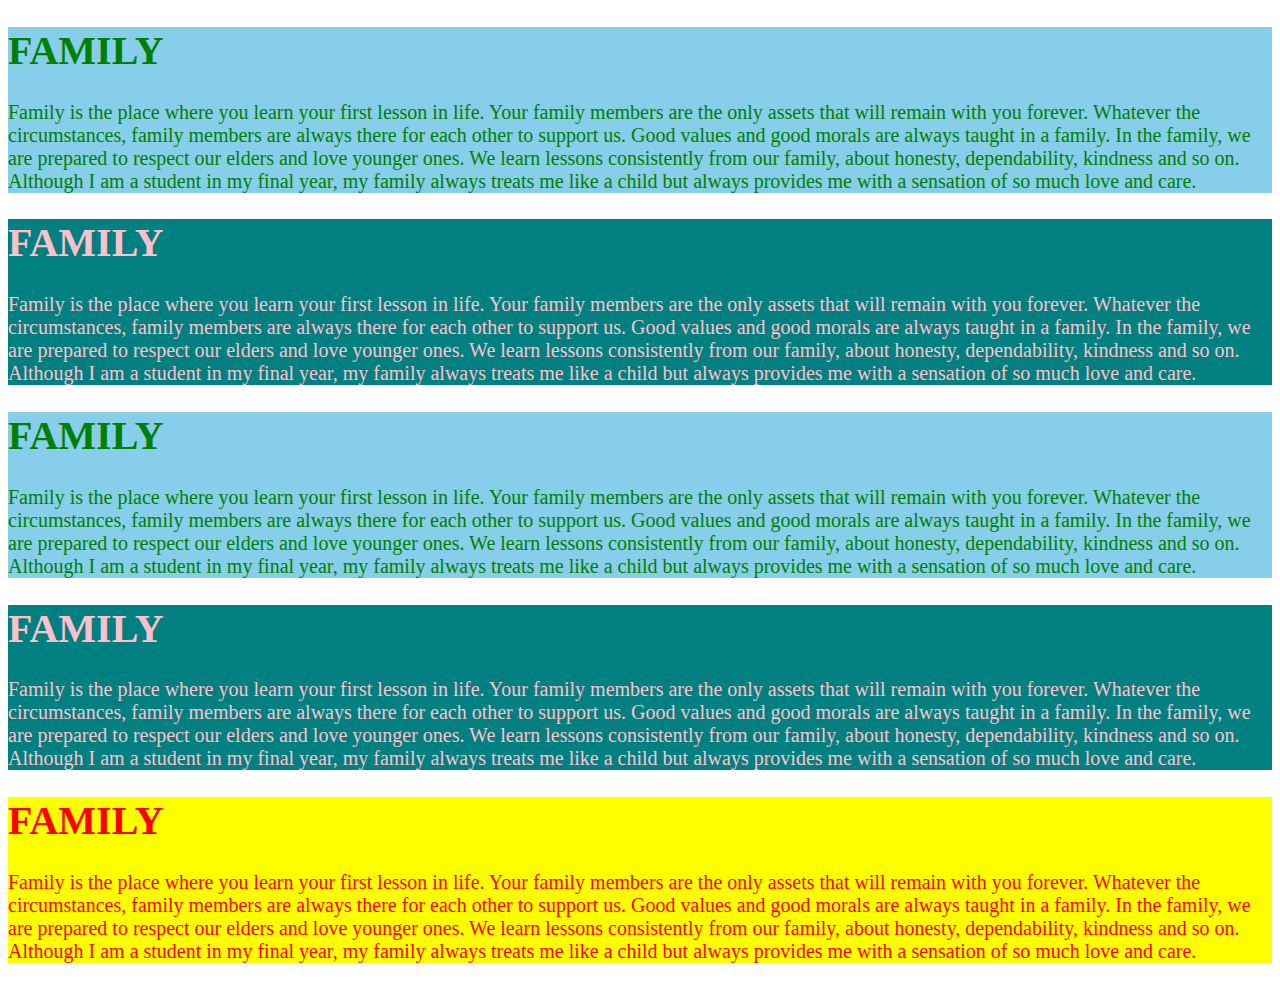
<file: class id selector/index.html>
<!DOCTYPE html>
<html>
<head>
     <link rel="stylesheet" href="css/style.css">
</head>

<body>
 <div class="jerry">
  <h1>FAMILY</h1>
  
  <p>Family is the place where you learn your first lesson in life. Your family members are the only assets that will remain with you      forever. Whatever the circumstances, family members are always there for each other to support us. Good values and good morals are always taught in a family.

	In the family, we are prepared to respect our elders and love younger ones. We learn lessons consistently from our family, about honesty, dependability, kindness and so on. Although I am a student in my final year, my family always treats me like a child but always provides me with a sensation of so much love and care.
  </p>
  </div>
  
  <div class="kutty">
	<h1>FAMILY</h1>
  
  <p>Family is the place where you learn your first lesson in life. Your family members are the only assets that will remain with you      forever. Whatever the circumstances, family members are always there for each other to support us. Good values and good morals are always taught in a family.

	In the family, we are prepared to respect our elders and love younger ones. We learn lessons consistently from our family, about honesty, dependability, kindness and so on. Although I am a student in my final year, my family always treats me like a child but always provides me with a sensation of so much love and care.
  </p>
  </div>
  
  <div class="jerry">
  <h1>FAMILY</h1>
  
  <p>Family is the place where you learn your first lesson in life. Your family members are the only assets that will remain with you      forever. Whatever the circumstances, family members are always there for each other to support us. Good values and good morals are always taught in a family.

	In the family, we are prepared to respect our elders and love younger ones. We learn lessons consistently from our family, about honesty, dependability, kindness and so on. Although I am a student in my final year, my family always treats me like a child but always provides me with a sensation of so much love and care.
  </p>
  </div>
  
  <div class="kutty">
  <h1>FAMILY</h1>
  
  <p>Family is the place where you learn your first lesson in life. Your family members are the only assets that will remain with you      forever. Whatever the circumstances, family members are always there for each other to support us. Good values and good morals are always taught in a family.

	In the family, we are prepared to respect our elders and love younger ones. We learn lessons consistently from our family, about honesty, dependability, kindness and so on. Although I am a student in my final year, my family always treats me like a child but always provides me with a sensation of so much love and care.
  </p>
 </div>
 
  <div id="pravi">
  <h1>FAMILY</h1>
  
  <p>Family is the place where you learn your first lesson in life. Your family members are the only assets that will remain with you      forever. Whatever the circumstances, family members are always there for each other to support us. Good values and good morals are always taught in a family.

	In the family, we are prepared to respect our elders and love younger ones. We learn lessons consistently from our family, about honesty, dependability, kindness and so on. Although I am a student in my final year, my family always treats me like a child but always provides me with a sensation of so much love and care.
  </p>
 </div>
 
</html>
</file>
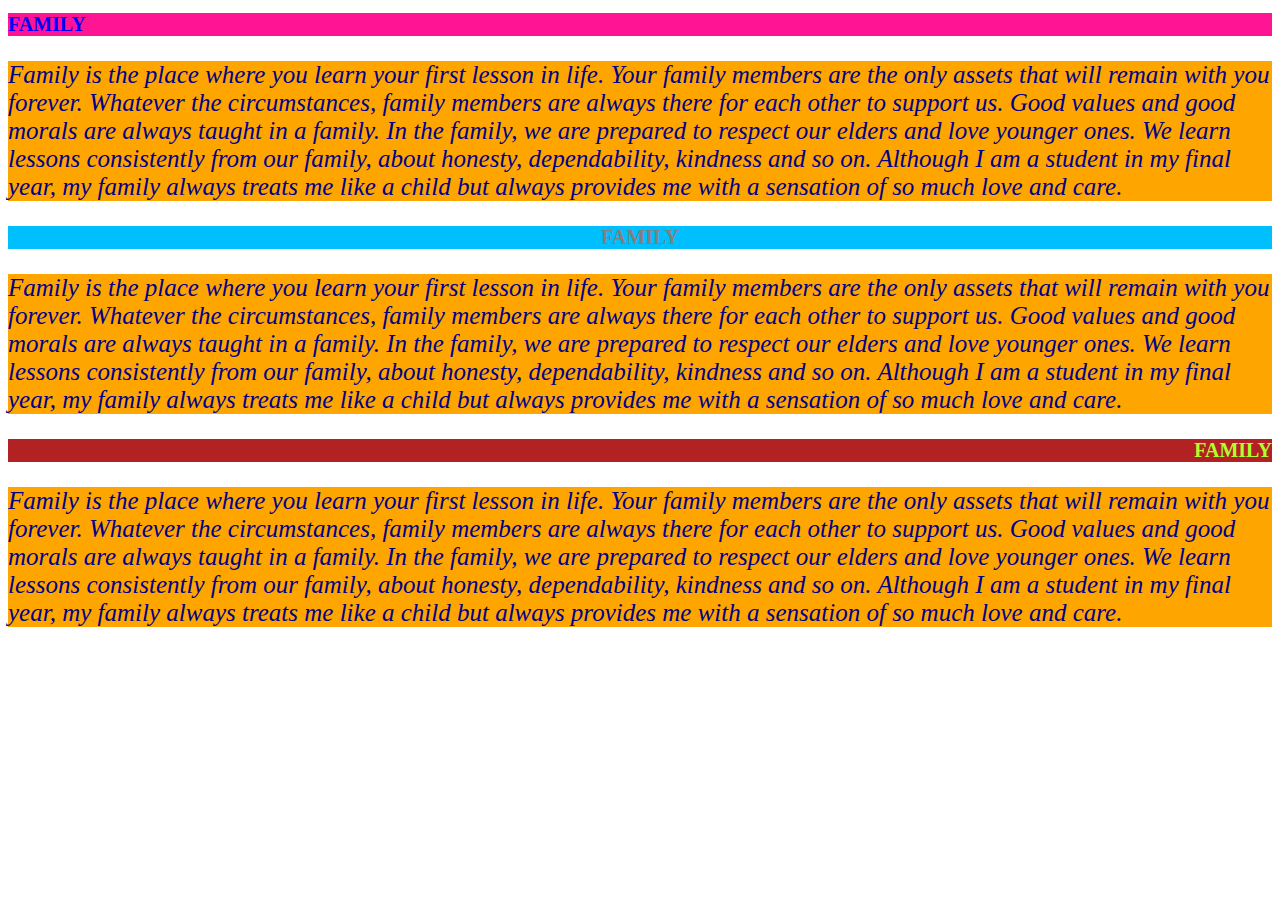
<file: element selector/index.html>
<!DOCTYPE html>
<html>
<head>
 <link rel="stylesheet" href="css/style.css">
</head>

<body>

 <div>
  <h1>FAMILY</h1>
  
  <p>Family is the place where you learn your first lesson in life. Your family members are the only assets that will remain with you      forever. Whatever the circumstances, family members are always there for each other to support us. Good values and good morals are always taught in a family.

	In the family, we are prepared to respect our elders and love younger ones. We learn lessons consistently from our family, about honesty, dependability, kindness and so on. Although I am a student in my final year, my family always treats me like a child but always provides me with a sensation of so much love and care.
  </p>
	
	<div>
  <h2>FAMILY</h2>
  
  <p>Family is the place where you learn your first lesson in life. Your family members are the only assets that will remain with you      forever. Whatever the circumstances, family members are always there for each other to support us. Good values and good morals are always taught in a family.

	In the family, we are prepared to respect our elders and love younger ones. We learn lessons consistently from our family, about honesty, dependability, kindness and so on. Although I am a student in my final year, my family always treats me like a child but always provides me with a sensation of so much love and care.
  </p>
  
  <div>
  <h3>FAMILY</h3>
  
  <p>Family is the place where you learn your first lesson in life. Your family members are the only assets that will remain with you      forever. Whatever the circumstances, family members are always there for each other to support us. Good values and good morals are always taught in a family.

	In the family, we are prepared to respect our elders and love younger ones. We learn lessons consistently from our family, about honesty, dependability, kindness and so on. Although I am a student in my final year, my family always treats me like a child but always provides me with a sensation of so much love and care.
  </p>
	
 </div>
 
</html>
</file>
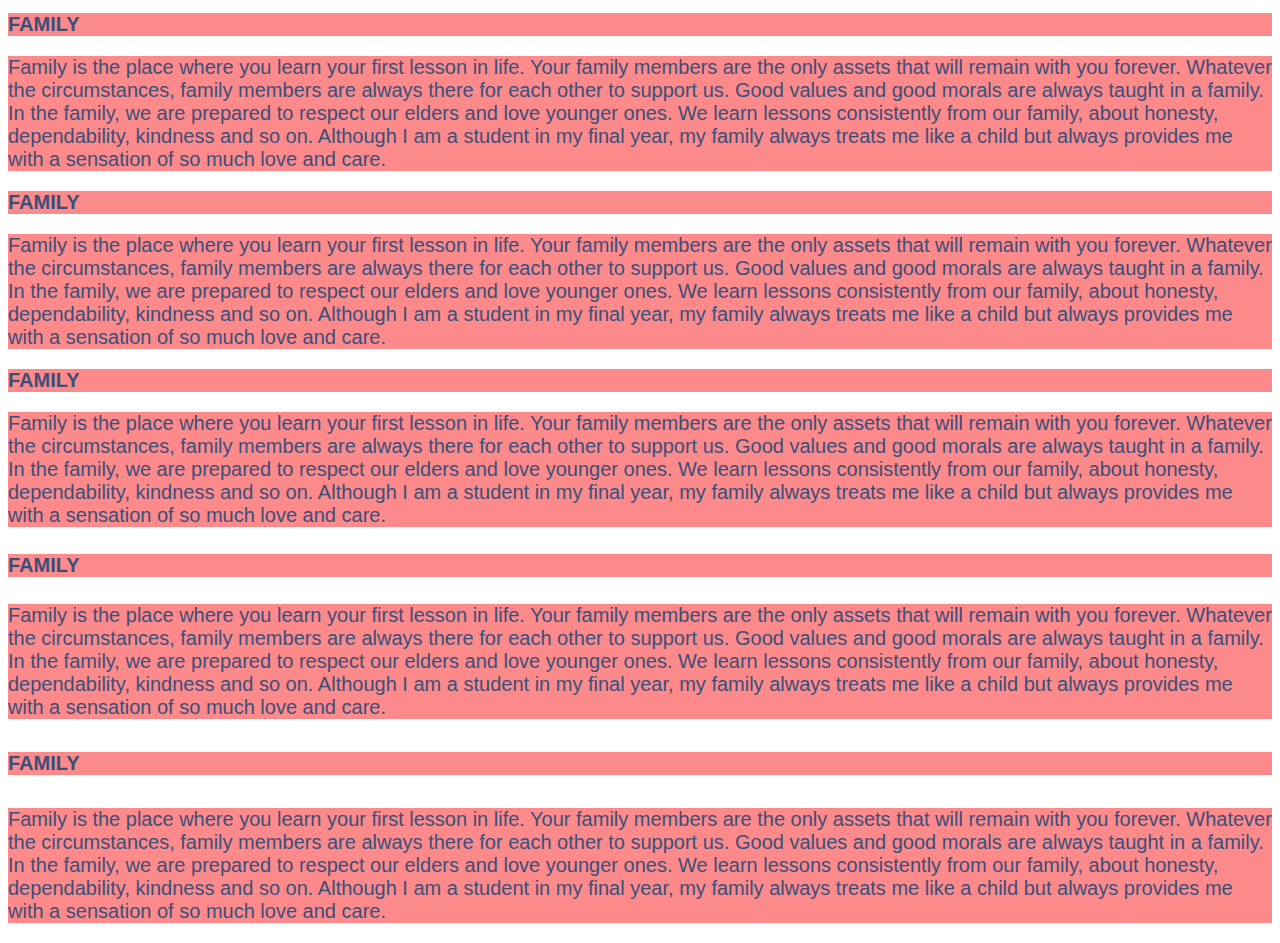
<file: group selector/index.html>
<!DOCTYPE html>
<head>
	<link rel="stylesheet" href="css/style.css">
</head>
<body>
 <div>
  <h1>FAMILY</h1>
  
  <p>Family is the place where you learn your first lesson in life. Your family members are the only assets that will remain with you      forever. Whatever the circumstances, family members are always there for each other to support us. Good values and good morals are always taught in a family.

	In the family, we are prepared to respect our elders and love younger ones. We learn lessons consistently from our family, about honesty, dependability, kindness and so on. Although I am a student in my final year, my family always treats me like a child but always provides me with a sensation of so much love and care.
  </p>
  </div>
  
  <div>
	<h2>FAMILY</h2>
  
  <p>Family is the place where you learn your first lesson in life. Your family members are the only assets that will remain with you      forever. Whatever the circumstances, family members are always there for each other to support us. Good values and good morals are always taught in a family.

	In the family, we are prepared to respect our elders and love younger ones. We learn lessons consistently from our family, about honesty, dependability, kindness and so on. Although I am a student in my final year, my family always treats me like a child but always provides me with a sensation of so much love and care.
  </p>
  </div>
  
  <div>
  <h3>FAMILY</h3>
  
  <p>Family is the place where you learn your first lesson in life. Your family members are the only assets that will remain with you      forever. Whatever the circumstances, family members are always there for each other to support us. Good values and good morals are always taught in a family.

	In the family, we are prepared to respect our elders and love younger ones. We learn lessons consistently from our family, about honesty, dependability, kindness and so on. Although I am a student in my final year, my family always treats me like a child but always provides me with a sensation of so much love and care.
  </p>
  </div>
  
  <div>
  <h4>FAMILY</h4>
  
  <p>Family is the place where you learn your first lesson in life. Your family members are the only assets that will remain with you      forever. Whatever the circumstances, family members are always there for each other to support us. Good values and good morals are always taught in a family.

	In the family, we are prepared to respect our elders and love younger ones. We learn lessons consistently from our family, about honesty, dependability, kindness and so on. Although I am a student in my final year, my family always treats me like a child but always provides me with a sensation of so much love and care.
  </p>
 </div>
 
  <div>
  <h5>FAMILY</h5>
  
  <p>Family is the place where you learn your first lesson in life. Your family members are the only assets that will remain with you      forever. Whatever the circumstances, family members are always there for each other to support us. Good values and good morals are always taught in a family.

	In the family, we are prepared to respect our elders and love younger ones. We learn lessons consistently from our family, about honesty, dependability, kindness and so on. Although I am a student in my final year, my family always treats me like a child but always provides me with a sensation of so much love and care.
  </p>
 </div>
 
</html>
</file>
<file: class id selector/css/style.css>
.jerry{
	background-color:skyblue;
	color:green;
	font-size:20px;
}

.kutty{
	background-color:teal;
	color:pink;
	font-size:20px;
}

#pravi{
	background-color:yellow;
	color:red;
	font-size:20px;
}
</file>
<file: element selector/css/style.css>
h1{
	background-color:deeppink;
	font-size:20px;
	color:blue;
	
}

h2{
	background-color:deepskyblue;
	font-size:20px;
	color:gray;
	text-align:center;
}

h3{
	background-color:firebrick;
	font-size:20px;
	color:greenyellow;
	text-align:right;
}

p{
	background-color:orange;
	font-size:25px;
	font-style:italic;
	color:darkblue;
}
</file>
<file: group selector/css/style.css>
h1,h2,h3,h4,h5,p{
	background-color:#FD8A8A;
	color:#3A4F7A;
	font-size:20px;
	font-family:sans-serif;
}
</file>
